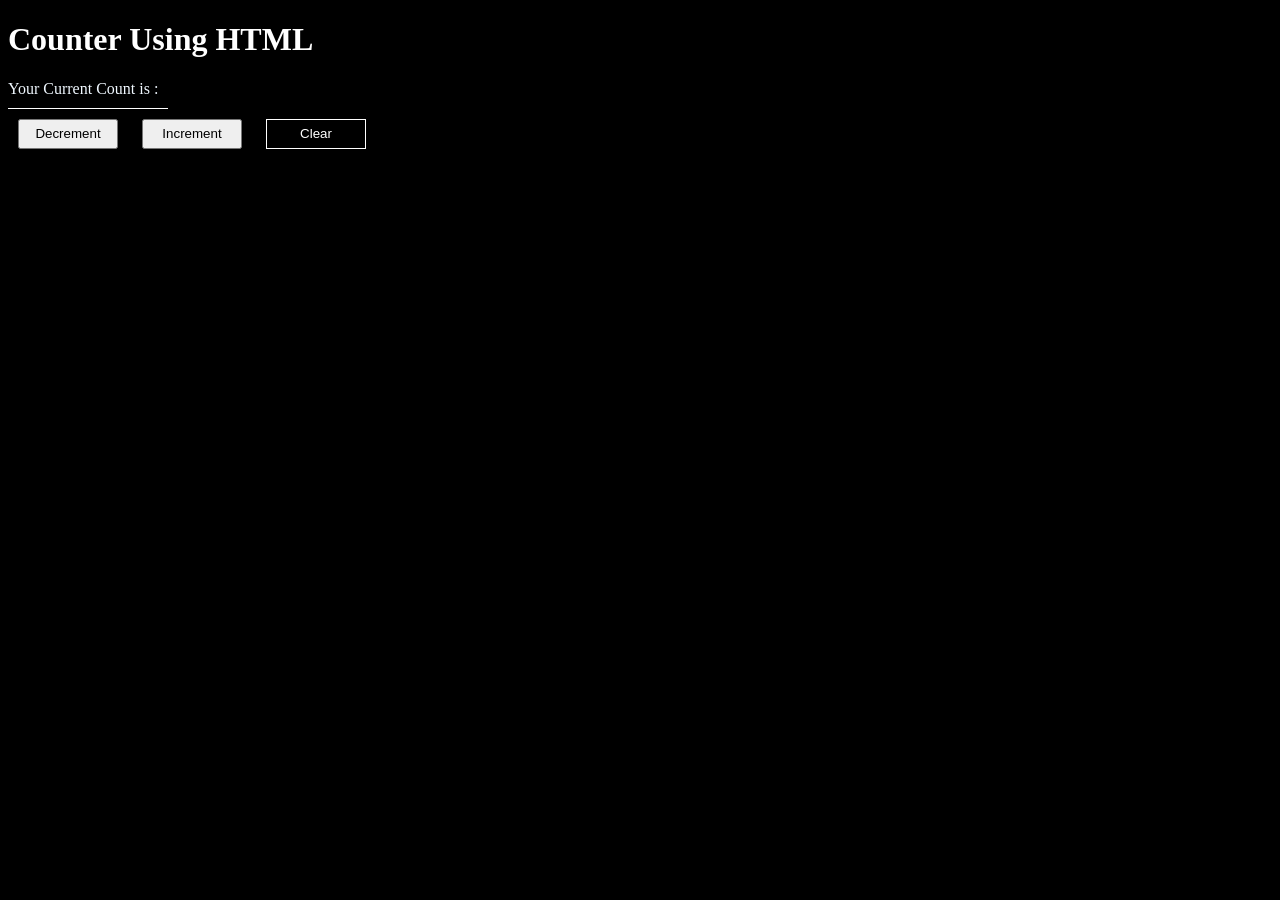
<file: F3-W2-P1/index.html>
<!DOCTYPE html>
<html lang="en">
<head>
    <meta charset="UTF-8">
    <meta name="viewport" content="width=device-width, initial-scale=1.0">
    <title>Document</title>
    <link rel="stylesheet" href="style.css">
</head>
<body>
    <h1>Counter Using HTML</h1>
    <div id="count">Your Current Count is : </div>
    <div class="line"></div>
    <div id="red"></div>
    
    <button id="decrement">Decrement</button>
    <button id="increment">Increment</button>
     <button id="clear">Clear</button>
    
    <script src="script.js"></script>
</body>
</html>
</file>
<file: F3-W2-P1/style.css>
body{
    background-color: black;

}
h1{
    color: white;
}
#count{
    color: aliceblue;
    
    width: 200px;
    
    margin-bottom: 10px;
}
.line{
    border-bottom: 1px solid white;
    width: 160px;
}

.error{
    margin-top: 10px;
    color: red;
}
button{
    width: 100px;
    height: 30px;
    margin: 10px;
}

.none{
    display: none;
}

#clear{
    background-color: black;
    color: white;
    border: 1px solid white;
}
</file>
